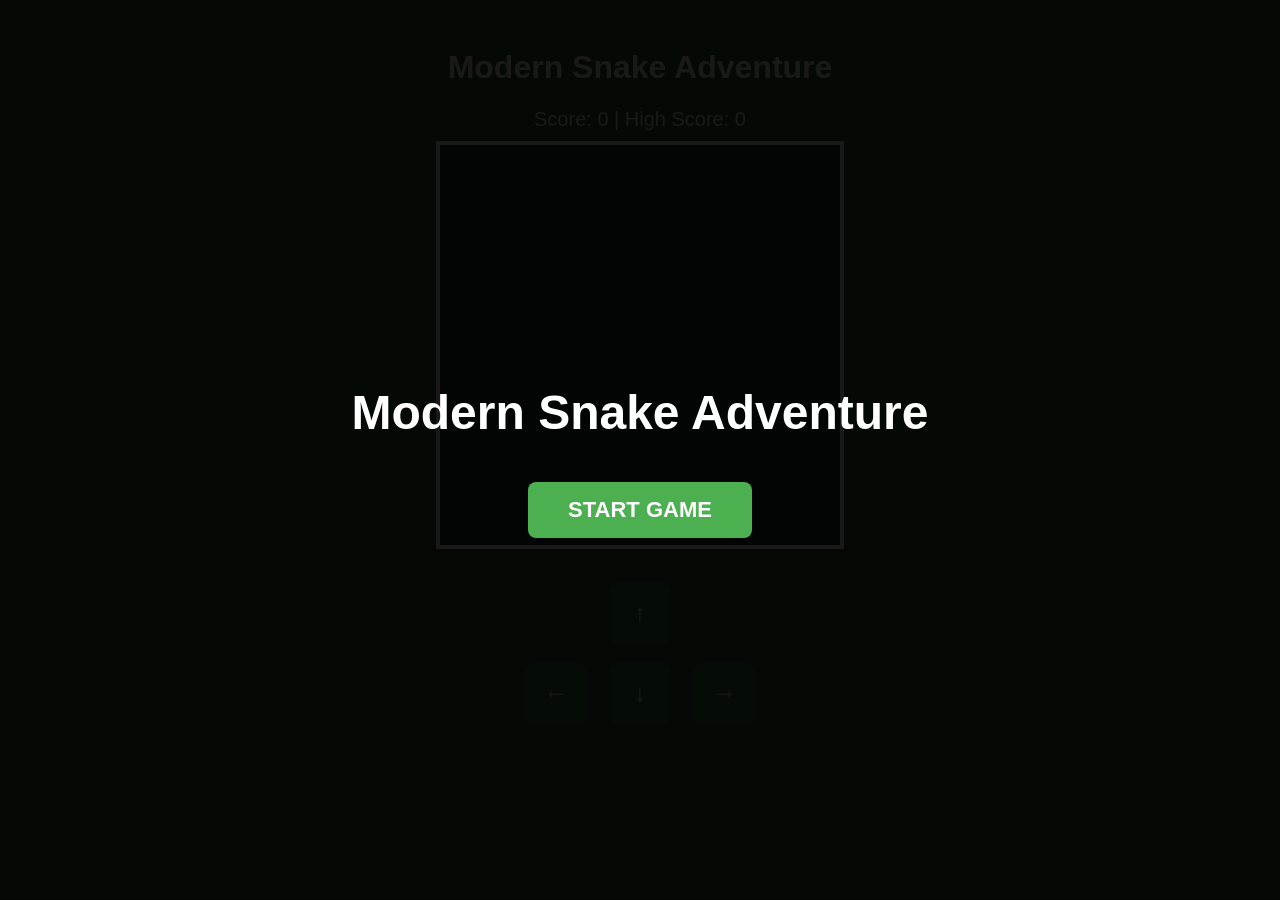
<file: index.html>
<!DOCTYPE html>
<html>
<head>
    <title> Modern Snake Adventure</title>
    <style>
        body {
            background-color: #2d5a3f;
            font-family: Arial, sans-serif;
            text-align: center;
            padding-top: 20px;
        }
        h1 { color: white; }
        .score {
            color: white;
            font-size: 20px;
            margin-bottom: 10px;
        }
        canvas {
            background-color: #1a3528;
            border: 4px solid white;
        }
        button {
            padding: 15px 40px;
            font-size: 22px;
            font-weight: bold;
            background-color: #4CAF50;
            color: white;
            border: none;
            border-radius: 8px;
            cursor: pointer;
            margin: 10px;
        }
        button:hover { background-color: #45a049; }
        .screen {
            position: fixed;
            top: 0;
            left: 0;
            width: 100%;
            height: 100%;
            background: rgba(0,0,0,0.9);
            display: flex;
            flex-direction: column;
            justify-content: center;
            align-items: center;
            z-index: 100;
        }
        .hidden { display: none !important; }
        .controls {
            margin-top: 20px;
        }
        .ctrl-btn {
            width: 60px;
            height: 60px;
            font-size: 24px;
            padding: 0;
            background-color: #3a7d44;
        }
        .ctrl-btn:hover { background-color: #4CAF50; }
    </style>
</head>
<body>

    <div id="startScreen" class="screen">
        <h1 style="font-size: 48px;"> Modern Snake Adventure</h1>
        <button onclick="startGame()">START GAME</button>
    </div>

    <div id="gameOverScreen" class="screen hidden">
        <h1 style="font-size: 48px;">GAME OVER!</h1>
        <p id="finalScore" style="color:white; font-size: 24px;"></p>
        <button onclick="restartGame()">PLAY AGAIN</button>
    </div>

    <h1> Modern Snake Adventure</h1>
    <div class="score">
        Score: <span id="score">0</span> | High Score: <span id="highScore">0</span>
    </div>
    <canvas id="gameCanvas" width="400" height="400"></canvas>
    
    <div class="controls">
        <div><button class="ctrl-btn" onclick="setDir('UP')">↑</button></div>
        <div>
            <button class="ctrl-btn" onclick="setDir('LEFT')">←</button>
            <button class="ctrl-btn" onclick="setDir('DOWN')">↓</button>
            <button class="ctrl-btn" onclick="setDir('RIGHT')">→</button>
        </div>
    </div>

    <script>
        const canvas = document.getElementById('gameCanvas');
        const ctx = canvas.getContext('2d');
        const box = 20;
        
        let snake = [{x: 10*box, y: 10*box}];
        let dir = "RIGHT";
        let nextDir = "RIGHT";
        let food = {x: Math.floor(Math.random()*20)*box, y: Math.floor(Math.random()*20)*box};
        let score = 0;
        let highScore = localStorage.getItem('highScore') || 0;
        let speed = 150;
        let gameLoop;
        let running = false;

        document.getElementById('highScore').textContent = highScore;
        document.addEventListener("keydown", handleKey);

        function playEatSound() {
            const a = new (window.AudioContext || window.webkitAudioContext)();
            const o = a.createOscillator();
            const g = a.createGain();
            o.connect(g);
            g.connect(a.destination);
            o.frequency.value = 523;
            o.type = "sine";
            g.gain.value = 0.15;
            o.start();
            g.gain.exponentialRampToValueAtTime(0.001, a.currentTime + 0.15);
            o.stop(a.currentTime + 0.15);
        }

        function playGameOverSound() {
            const a = new (window.AudioContext || window.webkitAudioContext)();
            const o = a.createOscillator();
            const g = a.createGain();
            o.connect(g);
            g.connect(a.destination);
            o.frequency.value = 200;
            o.type = "sawtooth";
            g.gain.value = 0.15;
            o.start();
            g.gain.exponentialRampToValueAtTime(0.001, a.currentTime + 0.4);
            o.stop(a.currentTime + 0.4);
        }

        function setDir(newDir) {
            if(newDir==='LEFT' && dir!=='RIGHT') nextDir='LEFT';
            if(newDir==='UP' && dir!=='DOWN') nextDir='UP';
            if(newDir==='RIGHT' && dir!=='LEFT') nextDir='RIGHT';
            if(newDir==='DOWN' && dir!=='UP') nextDir='DOWN';
        }

        function handleKey(e) {
            if(e.key==="ArrowLeft") setDir('LEFT');
            else if(e.key==="ArrowUp") setDir('UP');
            else if(e.key==="ArrowRight") setDir('RIGHT');
            else if(e.key==="ArrowDown") setDir('DOWN');
        }

        function draw() {
            ctx.clearRect(0,0,canvas.width,canvas.height);
            dir = nextDir;

            for(let i=0; i<snake.length; i++) {
                ctx.fillStyle = i===0 ? '#90EE90' : '#3a8f5c';
                ctx.fillRect(snake[i].x, snake[i].y, box, box);
            }

            ctx.fillStyle = '#ff4444';
            ctx.beginPath();
            ctx.arc(food.x+10, food.y+10, 10, 0, Math.PI*2);
            ctx.fill();

            let hx = snake[0].x;
            let hy = snake[0].y;
            if(dir==="LEFT") hx -= box;
            if(dir==="UP") hy -= box;
            if(dir==="RIGHT") hx += box;
            if(dir==="DOWN") hy += box;

            if(hx === food.x && hy === food.y) {
                score += 10;
                document.getElementById('score').textContent = score;
                playEatSound();
                food = {x: Math.floor(Math.random()*20)*box, y: Math.floor(Math.random()*20)*box};
                if(score % 50 === 0 && speed > 60) {
                    speed -= 15;
                    clearInterval(gameLoop);
                    gameLoop = setInterval(draw, speed);
                }
            } else {
                snake.pop();
            }

            if(hx<0 || hx>=canvas.width || hy<0 || hy>=canvas.height) { gameOver(); return; }

            for(let i=1; i<snake.length; i++) {
                if(snake[i].x===hx && snake[i].y===hy) { gameOver(); return; }
            }

            snake.unshift({x:hx, y:hy});
        }

        function gameOver() {
            running = false;
            clearInterval(gameLoop);
            playGameOverSound();
            if(score > highScore) {
                highScore = score;
                localStorage.setItem('highScore', highScore);
                document.getElementById('highScore').textContent = highScore;
            }
            document.getElementById('finalScore').textContent = "Score: " + score;
            document.getElementById('gameOverScreen').classList.remove('hidden');
        }

        function startGame() {
            document.getElementById('startScreen').classList.add('hidden');
            resetGame();
            running = true;
            gameLoop = setInterval(draw, speed);
        }

        function restartGame() {
            document.getElementById('gameOverScreen').classList.add('hidden');
            resetGame();
            running = true;
            gameLoop = setInterval(draw, speed);
        }

        function resetGame() {
            snake = [{x: 10*box, y: 10*box}];
            dir = "RIGHT";
            nextDir = "RIGHT";
            score = 0;
            speed = 150;
            document.getElementById('score').textContent = "0";
            food = {x: Math.floor(Math.random()*20)*box, y: Math.floor(Math.random()*20)*box};
        }
    </script>
</body>
</html>
</file>
